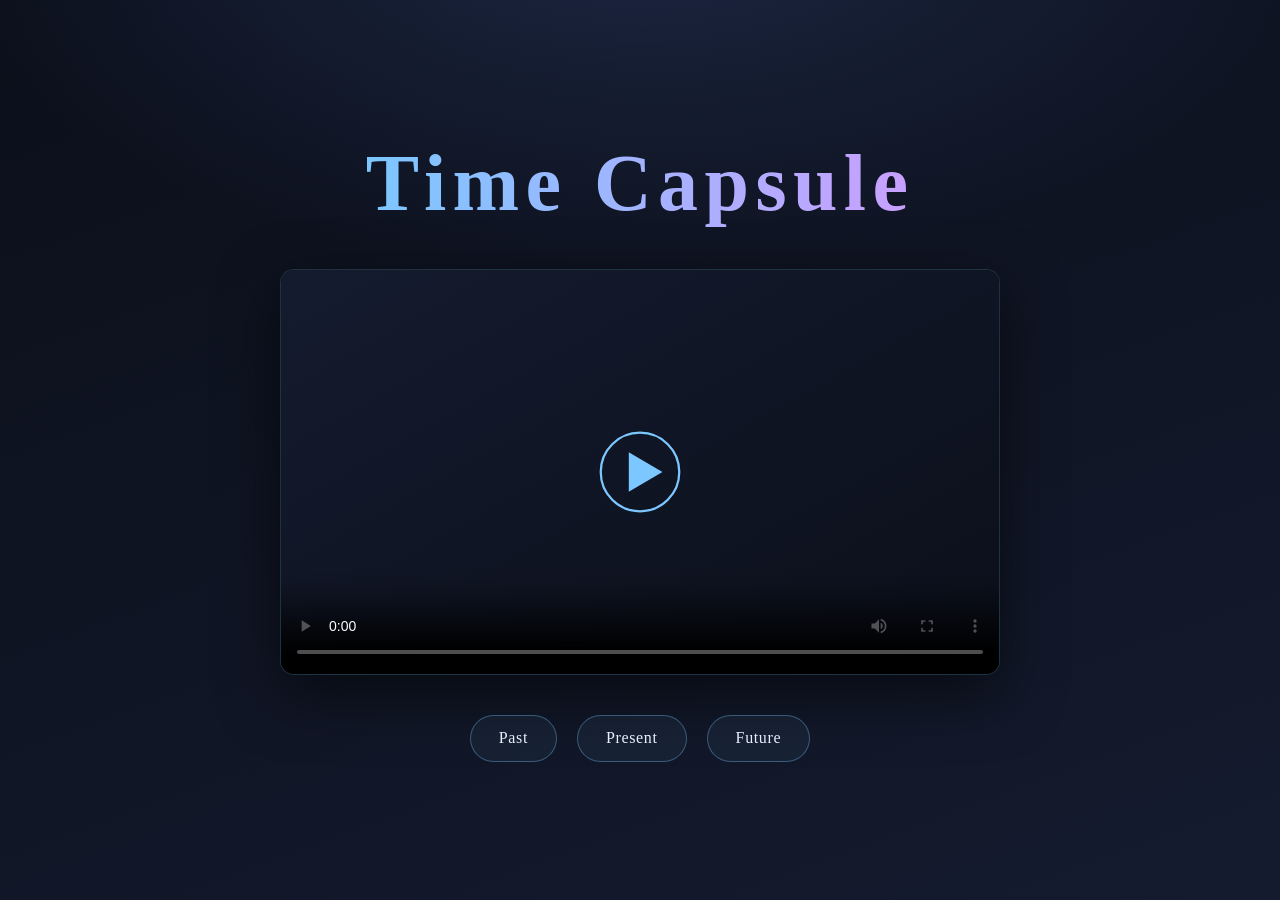
<file: index.html>
<!DOCTYPE html>
<html lang="en">
<head>
  <meta charset="UTF-8" />
  <meta name="viewport" content="width=device-width, initial-scale=1.0" />
  <title>Time Capsule</title>
  <link rel="stylesheet" href="styles.css" />
</head>
<body>
  <h1 class="title">Time Capsule</h1>

  <div class="player">
    <video controls poster="assets/poster.svg">
      <source src="assets/capsule.mp4" type="video/mp4" />
    </video>
  </div>

  <nav class="nav">
    <a href="past.html">Past</a>
    <a href="present.html">Present</a>
    <a href="future.html">Future</a>
  </nav>
</body>
</html>
</file>
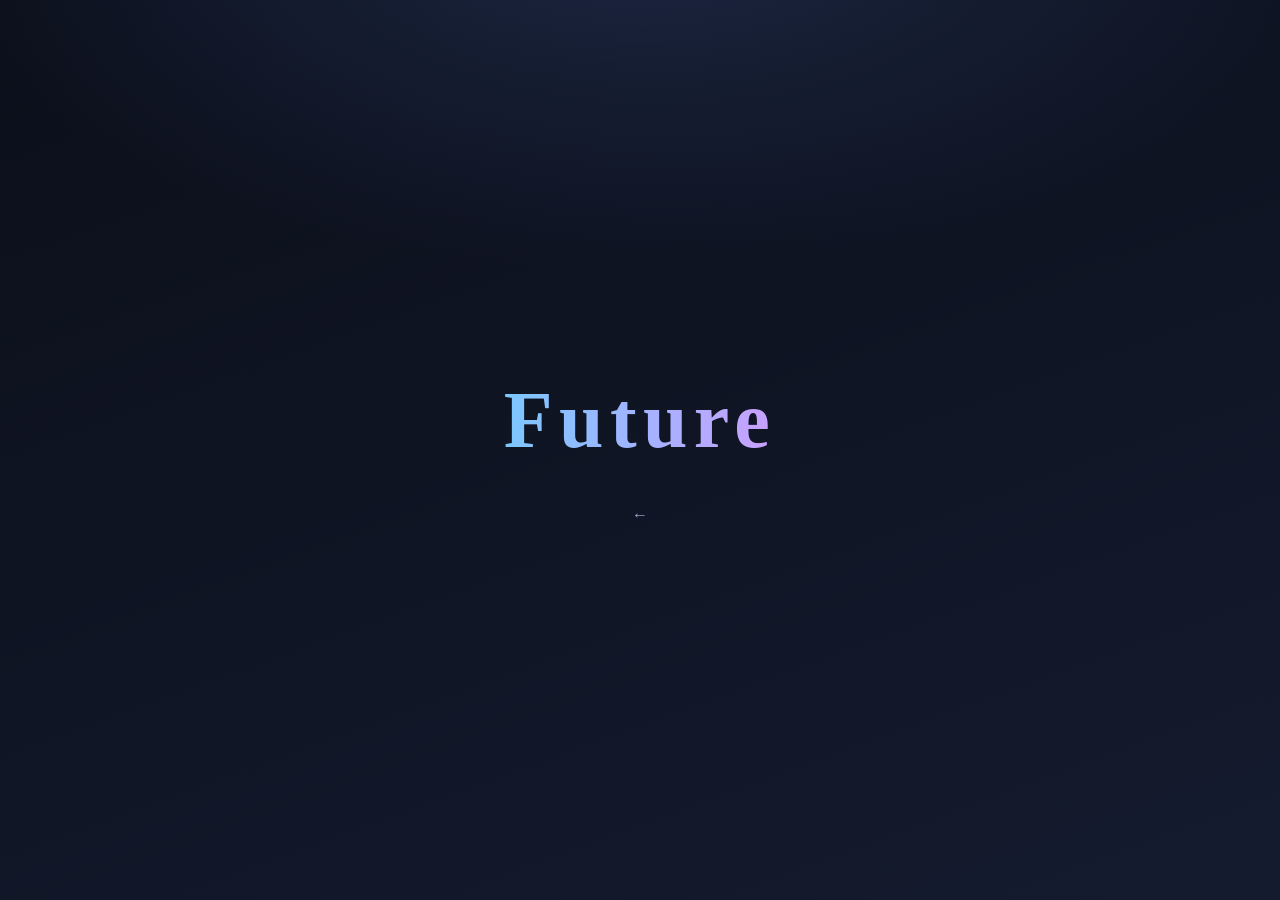
<file: future.html>
<!DOCTYPE html>
<html lang="en">
<head>
  <meta charset="UTF-8" />
  <meta name="viewport" content="width=device-width, initial-scale=1.0" />
  <title>Future</title>
  <link rel="stylesheet" href="styles.css" />
</head>
<body>
  <h1 class="title">Future</h1>
  <a class="back" href="index.html">&larr;</a>
</body>
</html>
</file>
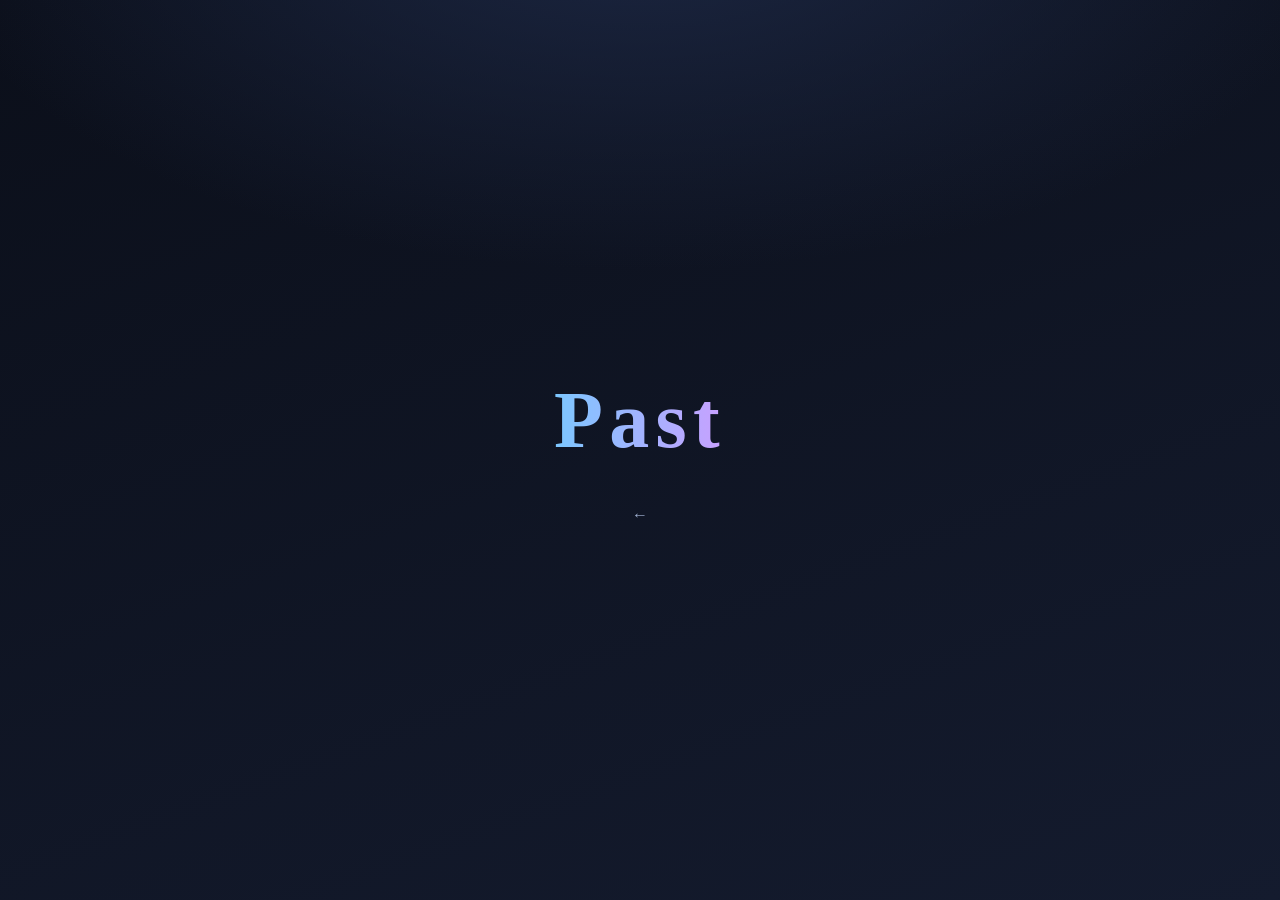
<file: past.html>
<!DOCTYPE html>
<html lang="en">
<head>
  <meta charset="UTF-8" />
  <meta name="viewport" content="width=device-width, initial-scale=1.0" />
  <title>Past</title>
  <link rel="stylesheet" href="styles.css" />
</head>
<body>
  <h1 class="title">Past</h1>
  <a class="back" href="index.html">&larr;</a>
</body>
</html>
</file>
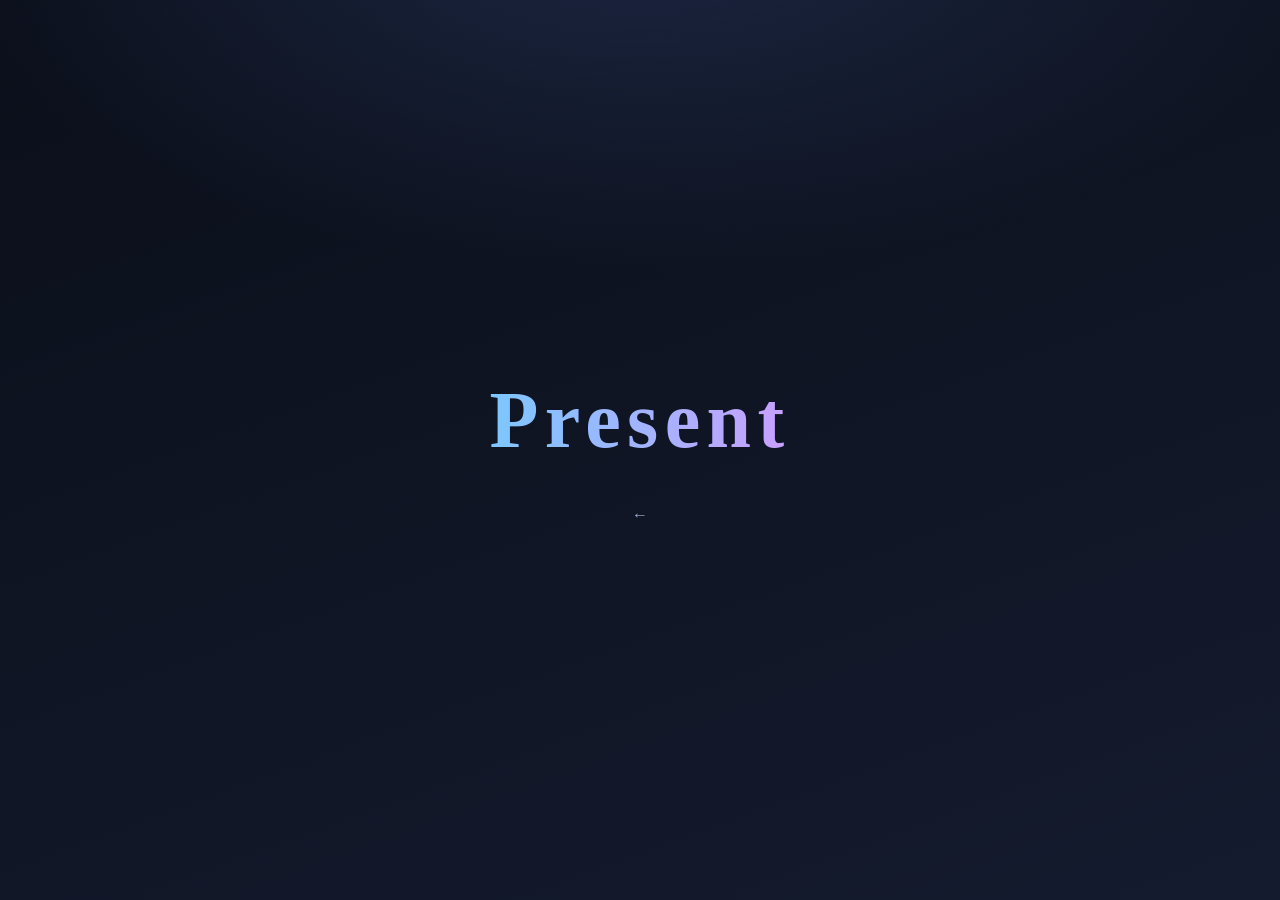
<file: present.html>
<!DOCTYPE html>
<html lang="en">
<head>
  <meta charset="UTF-8" />
  <meta name="viewport" content="width=device-width, initial-scale=1.0" />
  <title>Present</title>
  <link rel="stylesheet" href="styles.css" />
</head>
<body>
  <h1 class="title">Present</h1>
  <a class="back" href="index.html">&larr;</a>
</body>
</html>
</file>
<file: styles.css>
:root {
  --bg: #0b0f1a;
  --bg-2: #141b2e;
  --accent: #7cc7ff;
  --text: #e8eefc;
  --muted: #9fb0d0;
}

* {
  box-sizing: border-box;
  margin: 0;
  padding: 0;
}

body {
  min-height: 100vh;
  font-family: "Georgia", "Times New Roman", serif;
  color: var(--text);
  background:
    radial-gradient(1200px 600px at 50% -10%, #1c2743 0%, transparent 60%),
    linear-gradient(160deg, var(--bg) 0%, var(--bg-2) 100%);
  display: flex;
  flex-direction: column;
  align-items: center;
  justify-content: center;
  gap: 2.5rem;
  padding: 3rem 1.5rem;
}

.title {
  font-size: clamp(2.5rem, 7vw, 5rem);
  letter-spacing: 0.08em;
  text-align: center;
  background: linear-gradient(90deg, var(--accent), #c9a0ff);
  -webkit-background-clip: text;
  background-clip: text;
  color: transparent;
  opacity: 0;
  transform: translateY(20px);
  animation: fadeIn 2s ease forwards;
}

@keyframes fadeIn {
  to {
    opacity: 1;
    transform: translateY(0);
  }
}

.player {
  width: min(720px, 100%);
  border-radius: 14px;
  overflow: hidden;
  box-shadow: 0 20px 60px rgba(0, 0, 0, 0.55);
  border: 1px solid rgba(124, 199, 255, 0.25);
  background: #000;
}

.player video {
  display: block;
  width: 100%;
  height: auto;
}

.nav {
  display: flex;
  flex-wrap: wrap;
  gap: 1.25rem;
  justify-content: center;
}

.nav a {
  padding: 0.85rem 1.75rem;
  border-radius: 999px;
  text-decoration: none;
  color: var(--text);
  border: 1px solid rgba(124, 199, 255, 0.35);
  background: rgba(124, 199, 255, 0.06);
  letter-spacing: 0.04em;
  transition: transform 0.2s ease, background 0.2s ease, border-color 0.2s ease;
}

.nav a:hover {
  transform: translateY(-3px);
  background: rgba(124, 199, 255, 0.18);
  border-color: var(--accent);
}

.back {
  color: var(--muted);
  text-decoration: none;
  border-bottom: 1px solid transparent;
  transition: border-color 0.2s ease;
}

.back:hover {
  border-color: var(--muted);
}
</file>
